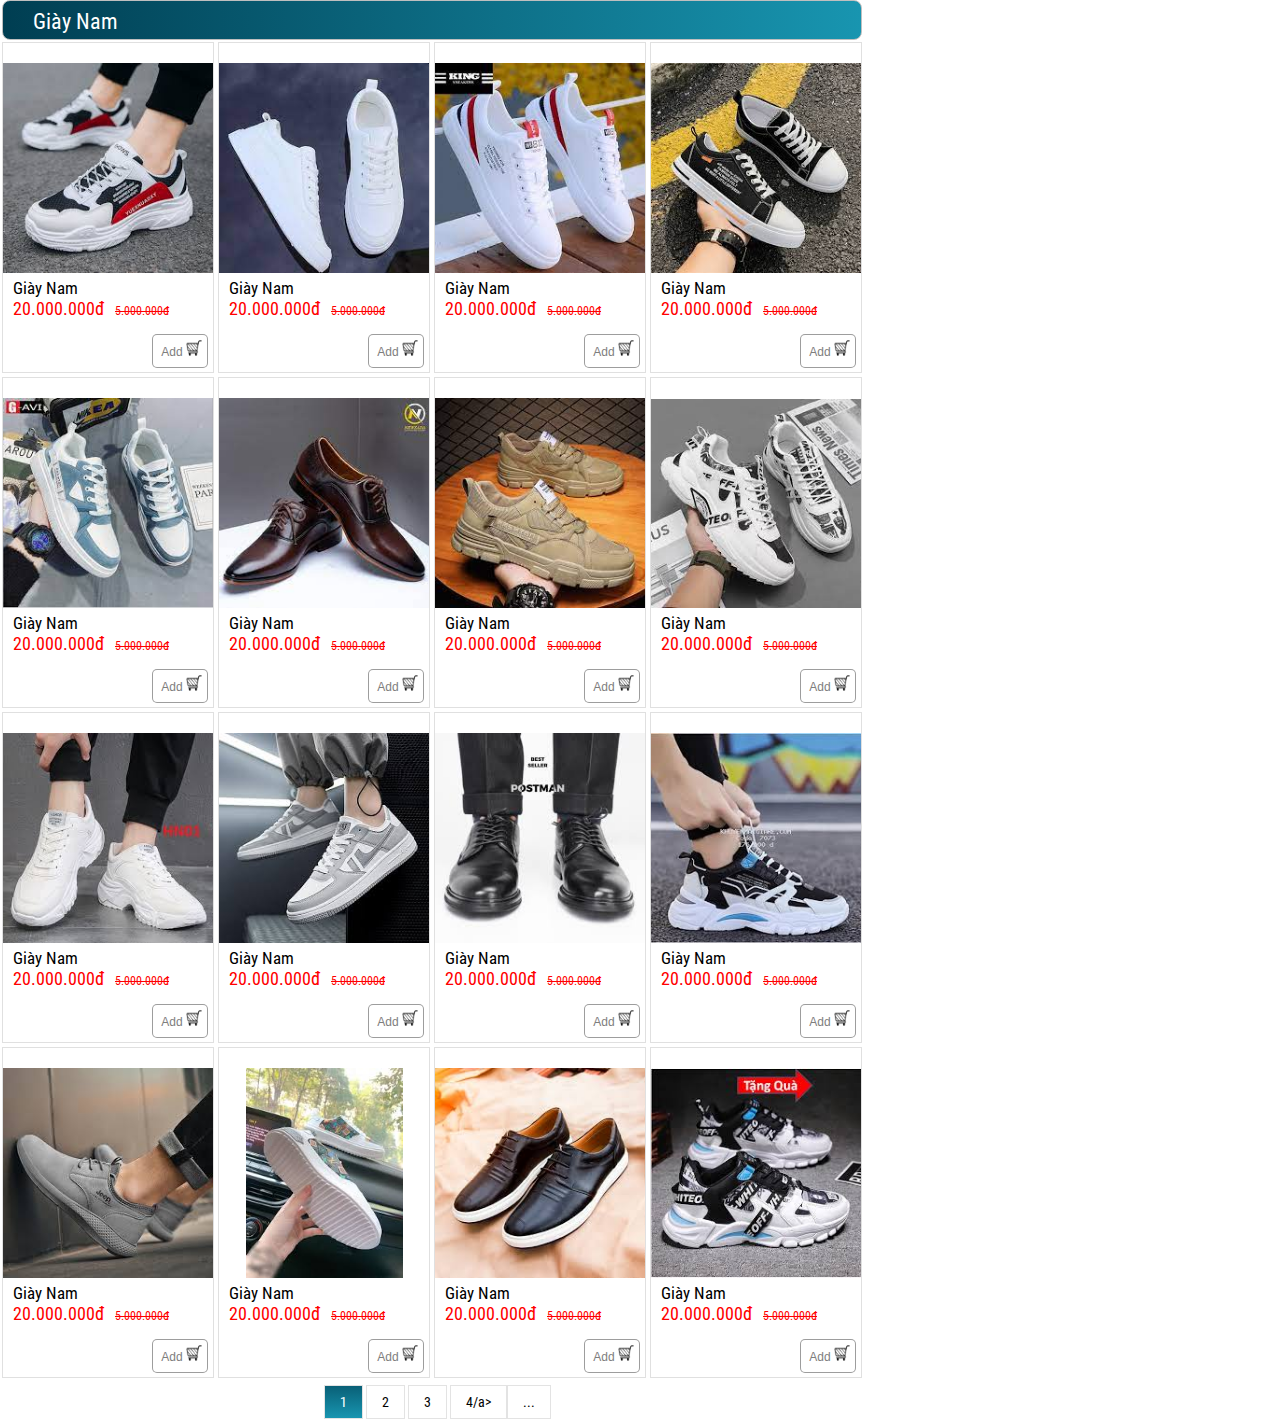
<file: dien_thoai.html>
<!doctype html>
<html>

<head>
	<meta charset="utf-8">
	<!-- CSS is here -->
	<title>W-1</title>
	<link href="css/style.css" rel="stylesheet" type="text/css">
	<link href="css/nav-header.css" rel="stylesheet" type="text/css">
	<link href="css/banner-top.css" rel="stylesheet" type="text/css">
	<link href="css/left-content.css" rel="stylesheet" type="text/css">
	<link href="css/section.css" rel="stylesheet" type="text/css">
	<link href="css/footer.css" rel="stylesheet" type="text/css">
	<link href="css/product-box.css" rel="stylesheet" type="text/css">
	<link href="css/sapxepsp.css" rel="stylesheet" type="text/css">
	<link href="css/breadcrumb.css" rel="stylesheet" type="text/css">
	<link rel="shortcut icon" type="image/png" href="logo-web1-1.png" />
	<link rel="stylesheet" href="css/frame.css">
	<link rel="stylesheet" href="css/chuyen_trang.css">
	<meta name="viewport" content="width=device-width, initial-scale=1, shrink-to-fit=no">
</head>

<!---->
<div class="khung">
	<!--Phần section 1-->
	<div class="section">
		<!--Thanh tiêu đề-->
		<p class="section-head">Giày Nam</p>
		<!--End Thanh tiêu đề-->

		<!--Hộp 1-->
		<div class="product-box">
			<a class="box" href="thong-tin-sp.html">
				<div class="hinh-sp">
					<div style="background-image: url( image/images\ \(1\).jpg)" class="hinh"></div>
				</div>
				<p class="ten-sp">Giày Nam</p>
				<p class="gia-tien">20.000.000đ<span class="gia-cu">5.000.000đ</span></p>
			</a>
			<div class="them-vao-gio-hang"><button style="button" class="them">Add <img class="icon-cart" src="image/icon-cart.png"></button></div>
		</div>
		<!--end Hộp 1-->
		<!--Hộp 1-->
		<div class="product-box">
			<a class="box" href="thong-tin-sp.html">
				<div class="hinh-sp">
					<div style="background-image: url( image/tải\ xuống\ \(1\).jpg)" class="hinh"></div>
				</div>
				<p class="ten-sp">Giày Nam</p>
				<p class="gia-tien">20.000.000đ<span class="gia-cu">5.000.000đ</span></p>
			</a>
			<div class="them-vao-gio-hang"><button style="button" class="them">Add <img class="icon-cart" src="image/icon-cart.png"></button></div>
		</div>
		<!--end Hộp 1-->
		<!--Hộp 1-->
		<div class="product-box">
			<a class="box" href="thong-tin-sp.html">
				<div class="hinh-sp">
					<div style="background-image: url( image/tải\ xuống\ \(2\).jpg)" class="hinh"></div>
				</div>
				<p class="ten-sp">Giày Nam</p>
				<p class="gia-tien">20.000.000đ<span class="gia-cu">5.000.000đ</span></p>
			</a>
			<div class="them-vao-gio-hang"><button style="button" class="them">Add <img class="icon-cart" src="image/icon-cart.png"></button></div>
		</div>
		<!--end Hộp 1-->
		<!--Hộp 1-->
		<div class="product-box">
			<a class="box" href="thong-tin-sp.html">
				<div class="hinh-sp">
					<div style="background-image: url(image/tải\ xuống\ \(3\).jpg" class="hinh"></div>
				</div>
				<p class="ten-sp">Giày Nam</p>
				<p class="gia-tien">20.000.000đ<span class="gia-cu">5.000.000đ</span></p>
			</a>
			<div class="them-vao-gio-hang"><button style="button" class="them">Add <img class="icon-cart" src="image/icon-cart.png"></button></div>
		</div>
		<!--end Hộp 1-->
		<!--Hộp 1-->
		<div class="product-box">
			<a class="box" href="thong-tin-sp.html">
				<div class="hinh-sp">
					<div style="background-image: url(image/tải\ xuống\ \(4\).jpg)" class="hinh"></div>
				</div>
				<p class="ten-sp">Giày Nam</p>
				<p class="gia-tien">20.000.000đ<span class="gia-cu">5.000.000đ</span></p>
			</a>
			<div class="them-vao-gio-hang"><button style="button" class="them">Add <img class="icon-cart" src="image/icon-cart.png"></button></div>
		</div>
		<!--end Hộp 1-->
		<!--Hộp 1-->
		<div class="product-box">
			<a class="box" href="thong-tin-sp.html">
				<div class="hinh-sp">
					<div style="background-image: url(image/tải\ xuống\ \(5\).jpg)" class="hinh"></div>
				</div>
				<p class="ten-sp">Giày Nam</p>
				<p class="gia-tien">20.000.000đ<span class="gia-cu">5.000.000đ</span></p>
			</a>
			<div class="them-vao-gio-hang"><button style="button" class="them">Add <img class="icon-cart" src="image/icon-cart.png"></button></div>
		</div>
		<!--end Hộp 1-->
		<!--Hộp 1-->
		<div class="product-box">
			<a class="box" href="thong-tin-sp.html">
				<div class="hinh-sp">
					<div style="background-image: url(image/tải\ xuống\ \(6\).jpg)" class="hinh"></div>
				</div>
				<p class="ten-sp">Giày Nam</p>
				<p class="gia-tien">20.000.000đ<span class="gia-cu">5.000.000đ</span></p>
			</a>
			<div class="them-vao-gio-hang"><button style="button" class="them">Add <img class="icon-cart" src="image/icon-cart.png"></button></div>
		</div>
		<!--end Hộp 1-->
		<!--Hộp 1-->
		<div class="product-box">
			<a class="box" href="thong-tin-sp.html">
				<div class="hinh-sp">
					<div style="background-image: url(image/tải\ xuống\ \(7\).jpg)" class="hinh"></div>
				</div>
				<p class="ten-sp">Giày Nam</p>
				<p class="gia-tien">20.000.000đ<span class="gia-cu">5.000.000đ</span></p>
			</a>
			<div class="them-vao-gio-hang"><button style="button" class="them">Add <img class="icon-cart" src="image/icon-cart.png"></button></div>
		</div>
		<!--end Hộp 1-->
		<!--Hộp 1-->
		<div class="product-box">
			<a class="box" href="thong-tin-sp.html">
				<div class="hinh-sp">
					<div style="background-image: url(image/100.jpg)" class="hinh"></div>
				</div>
				<p class="ten-sp">Giày Nam</p>
				<p class="gia-tien">20.000.000đ<span class="gia-cu">5.000.000đ</span></p>
			</a>
			<div class="them-vao-gio-hang"><button style="button" class="them">Add <img class="icon-cart" src="image/icon-cart.png"></button></div>
		</div>
		<!--end Hộp 1-->
		<!--Hộp 1-->
		<div class="product-box">
			<a class="box" href="thong-tin-sp.html">
				<div class="hinh-sp">
					<div style="background-image: url(image/110.jpg)" class="hinh"></div>
				</div>
				<p class="ten-sp">Giày Nam</p>
				<p class="gia-tien">20.000.000đ<span class="gia-cu">5.000.000đ</span></p>
			</a>
			<div class="them-vao-gio-hang"><button style="button" class="them">Add <img class="icon-cart" src="image/icon-cart.png"></button></div>
		</div>
		<!--end Hộp 1-->
		<!--Hộp 1-->
		<div class="product-box">
			<a class="box" href="thong-tin-sp.html">
				<div class="hinh-sp">
					<div style="background-image: url(image/111.jpg)" class="hinh"></div>
				</div>
				<p class="ten-sp">Giày Nam</p>
				<p class="gia-tien">20.000.000đ<span class="gia-cu">5.000.000đ</span></p>
			</a>
			<div class="them-vao-gio-hang"><button style="button" class="them">Add <img class="icon-cart" src="image/icon-cart.png"></button></div>
		</div>
		<!--end Hộp 1-->
		<!--Hộp 1-->
		<div class="product-box">
			<a class="box" href="thong-tin-sp.html">
				<div class="hinh-sp">
					<div style="background-image: url(image/112.jpg)" class="hinh"></div>
				</div>
				<p class="ten-sp">Giày Nam</p>
				<p class="gia-tien">20.000.000đ<span class="gia-cu">5.000.000đ</span></p>
			</a>
			<div class="them-vao-gio-hang"><button style="button" class="them">Add <img class="icon-cart" src="image/icon-cart.png"></button></div>
		</div>
		<!--end Hộp 1-->
		<!--Hộp 1-->
		<div class="product-box">
			<a class="box" href="thong-tin-sp.html">
				<div class="hinh-sp">
					<div style="background-image: url(image/113.jpg)" class="hinh"></div>
				</div>
				<p class="ten-sp">Giày Nam</p>
				<p class="gia-tien">20.000.000đ<span class="gia-cu">5.000.000đ</span></p>
			</a>
			<div class="them-vao-gio-hang"><button style="button" class="them">Add <img class="icon-cart" src="image/icon-cart.png"></button></div>
		</div>
		<!--end Hộp 1-->
		<!--Hộp 1-->
		<div class="product-box">
			<a class="box" href="thong-tin-sp.html">
				<div class="hinh-sp">
					<div style="background-image: url(image/114.jpg)" class="hinh"></div>
				</div>
				<p class="ten-sp">Giày Nam</p>
				<p class="gia-tien">20.000.000đ<span class="gia-cu">5.000.000đ</span></p>
			</a>
			<div class="them-vao-gio-hang"><button style="button" class="them">Add <img class="icon-cart" src="image/icon-cart.png"></button></div>
		</div>
		<!--end Hộp 1-->
		<!--Hộp 1-->
		<div class="product-box">
			<a class="box" href="thong-tin-sp.html">
				<div class="hinh-sp">
					<div style="background-image: url( image/115.jpg)" class="hinh"></div>
				</div>
				<p class="ten-sp">Giày Nam</p>
				<p class="gia-tien">20.000.000đ<span class="gia-cu">5.000.000đ</span></p>
			</a>
			<div class="them-vao-gio-hang"><button style="button" class="them">Add <img class="icon-cart" src="image/icon-cart.png"></button></div>
		</div>
		<!--end Hộp 1-->
		<!--Hộp 1-->
		<div class="product-box">
			<a class="box" href="thong-tin-sp.html">
				<div class="hinh-sp">
					<div style="background-image: url( image/116.jpg)" class="hinh"></div>
				</div>
				<p class="ten-sp">Giày Nam</p>
				<p class="gia-tien">20.000.000đ<span class="gia-cu">5.000.000đ</span></p>
			</a>
			<div class="them-vao-gio-hang"><button style="button" class="them">Add <img class="icon-cart" src="image/icon-cart.png"></button></div>
		</div>
		<!--end Hộp 1-->
	</div>
	<div class="chuyen_trang">
		<a href="dien_thoai.html" id="block_trang" class="so_trang">1</a>
		<a href="dien_thoai2.html" class="so_trang">2</a>
		<a href="#" class="so_trang">3</a>
		<a href="#" class="so_trang">4/a>
		<a class="so_trang">...</a>
	</div>
	<!--end khung chứa sản phẩm-->



</html>
</file>
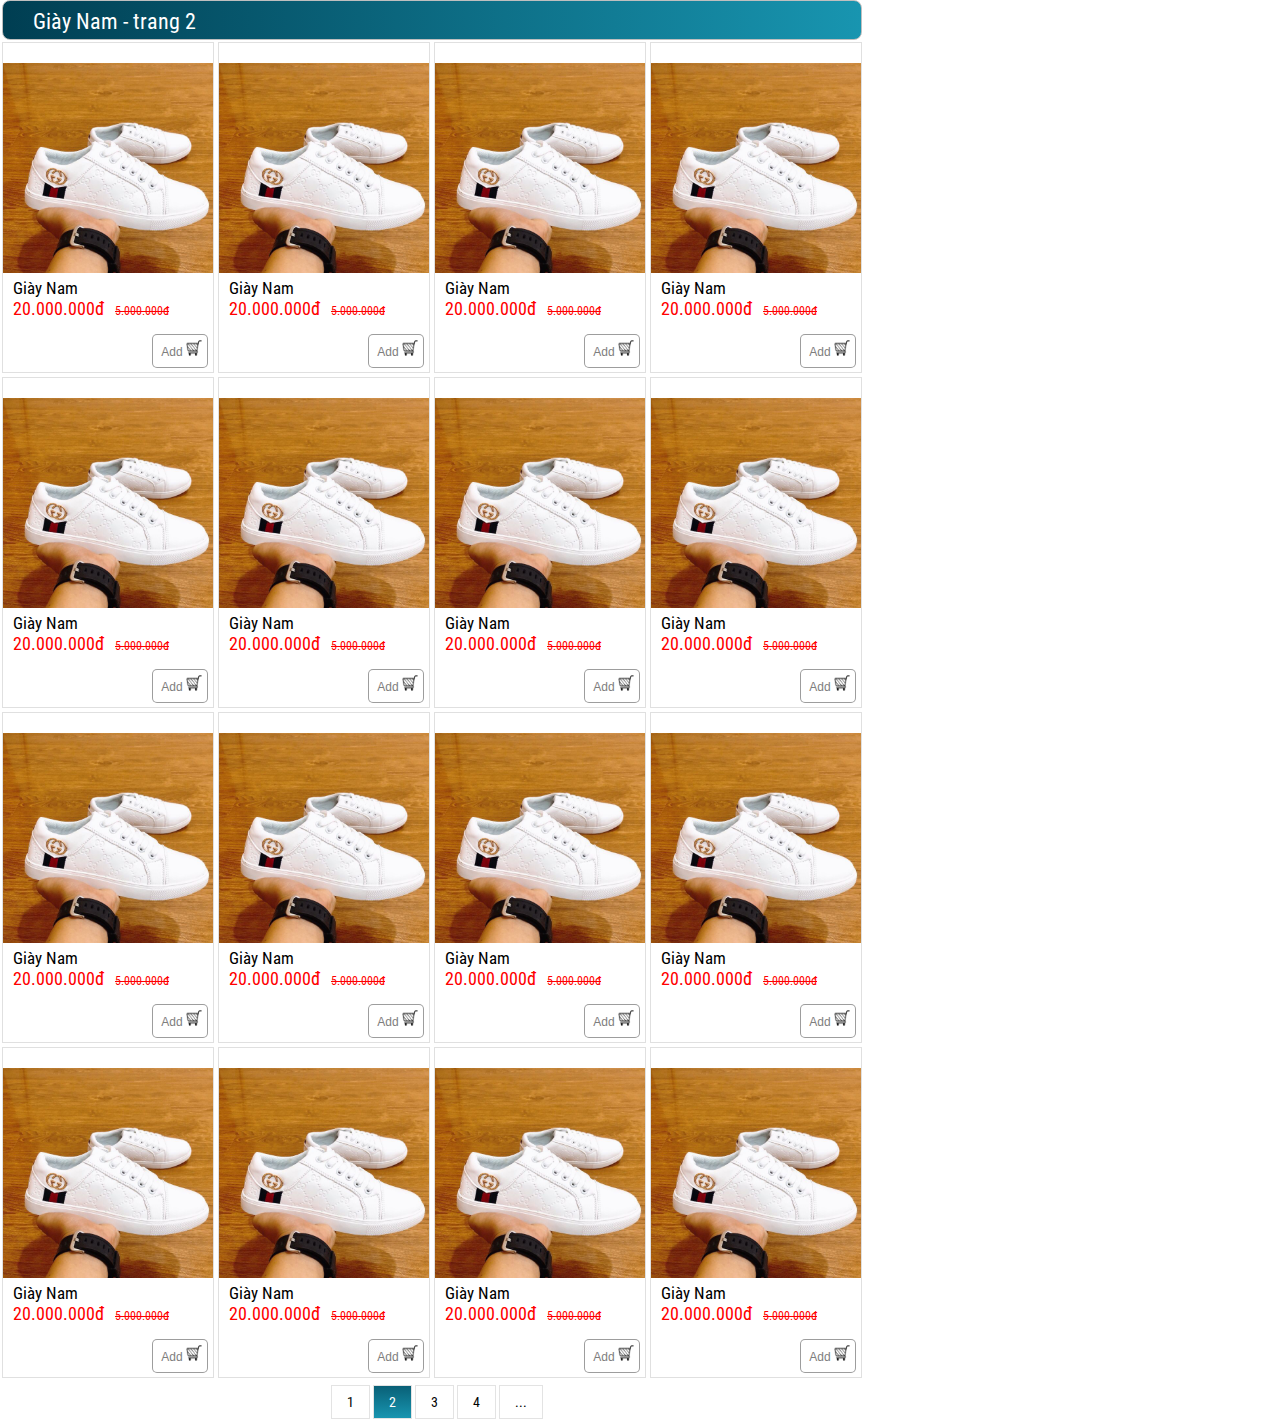
<file: dien_thoai2.html>
<!doctype html>
<html>

<head>
	<meta charset="utf-8">
	<!-- CSS is here -->
	<title>W-1</title>
	<link href="css/style.css" rel="stylesheet" type="text/css">
	<link href="css/nav-header.css" rel="stylesheet" type="text/css">
	<link href="css/banner-top.css" rel="stylesheet" type="text/css">
	<link href="css/left-content.css" rel="stylesheet" type="text/css">
	<link href="css/section.css" rel="stylesheet" type="text/css">
	<link href="css/footer.css" rel="stylesheet" type="text/css">
	<link href="css/product-box.css" rel="stylesheet" type="text/css">
	<link href="css/sapxepsp.css" rel="stylesheet" type="text/css">
	<link href="css/breadcrumb.css" rel="stylesheet" type="text/css">
	<link rel="shortcut icon" type="image/png" href="logo-web1-1.png" />
	<link rel="stylesheet" href="css/frame.css">
	<link rel="stylesheet" href="css/chuyen_trang.css">
	<meta name="viewport" content="width=device-width, initial-scale=1, shrink-to-fit=no">
</head>

<!---->
			<div class="khung">
			<!--Phần section 1-->
			<div class="section">
				<!--Thanh tiêu đề-->
				<p class="section-head">Giày Nam - trang 2</p>
				<!--End Thanh tiêu đề-->

				<!--Hộp 1-->
				<div class="product-box">
					<a class="box" href="thong-tin-sp.html">
						<div class="hinh-sp">
							<div style="background-image: url(image/na.jpg)" class="hinh"></div>
						</div>
						<p class="ten-sp">Giày Nam</p>
						<p class="gia-tien">20.000.000đ<span class="gia-cu">5.000.000đ</span></p>
					</a>
					<div class="them-vao-gio-hang"><button style="button" class="them">Add <img class="icon-cart" src="image/icon-cart.png"></button></div>
				</div>
				<!--end Hộp 1-->
				<!--Hộp 1-->
				<div class="product-box">
					<a class="box" href="thong-tin-sp.html">
						<div class="hinh-sp">
							<div style="background-image: url(image/na.jpg)" class="hinh"></div>
						</div>
						<p class="ten-sp">Giày Nam</p>
						<p class="gia-tien">20.000.000đ<span class="gia-cu">5.000.000đ</span></p>
					</a>
					<div class="them-vao-gio-hang"><button style="button" class="them">Add <img class="icon-cart" src="image/icon-cart.png"></button></div>
				</div>
				<!--end Hộp 1-->
				<!--Hộp 1-->
				<div class="product-box">
					<a class="box" href="thong-tin-sp.html">
						<div class="hinh-sp">
							<div style="background-image: url( image/na.jpg)" class="hinh"></div>
						</div>
						<p class="ten-sp">Giày Nam</p>
						<p class="gia-tien">20.000.000đ<span class="gia-cu">5.000.000đ</span></p>
					</a>
					<div class="them-vao-gio-hang"><button style="button" class="them">Add <img class="icon-cart" src="image/icon-cart.png"></button></div>
				</div>
				<!--end Hộp 1-->
				<!--Hộp 1-->
				<div class="product-box">
					<a class="box" href="thong-tin-sp.html">
						<div class="hinh-sp">
							<div style="background-image: url( image/na.jpg)" class="hinh"></div>
						</div>
						<p class="ten-sp">Giày Nam</p>
						<p class="gia-tien">20.000.000đ<span class="gia-cu">5.000.000đ</span></p>
					</a>
					<div class="them-vao-gio-hang"><button style="button" class="them">Add <img class="icon-cart" src="image/icon-cart.png"></button></div>
				</div>
				<!--end Hộp 1-->
				<!--Hộp 1-->
				<div class="product-box">
					<a class="box" href="thong-tin-sp.html">
						<div class="hinh-sp">
							<div style="background-image: url(image/na.jpg)" class="hinh"></div>
						</div>
						<p class="ten-sp">Giày Nam</p>
						<p class="gia-tien">20.000.000đ<span class="gia-cu">5.000.000đ</span></p>
					</a>
					<div class="them-vao-gio-hang"><button style="button" class="them">Add <img class="icon-cart" src="image/icon-cart.png"></button></div>
				</div>
				<!--end Hộp 1-->
				<!--Hộp 1-->
				<div class="product-box">
					<a class="box" href="thong-tin-sp.html">
						<div class="hinh-sp">
							<div style="background-image: url( image/na.jpg)" class="hinh"></div>
						</div>
						<p class="ten-sp">Giày Nam</p>
						<p class="gia-tien">20.000.000đ<span class="gia-cu">5.000.000đ</span></p>
					</a>
					<div class="them-vao-gio-hang"><button style="button" class="them">Add <img class="icon-cart" src="image/icon-cart.png"></button></div>
				</div>
				<!--end Hộp 1-->
				<!--Hộp 1-->
				<div class="product-box">
					<a class="box" href="thong-tin-sp.html">
						<div class="hinh-sp">
							<div style="background-image: url( image/na.jpg)" class="hinh"></div>
						</div>
						<p class="ten-sp">Giày Nam</p>
						<p class="gia-tien">20.000.000đ<span class="gia-cu">5.000.000đ</span></p>
					</a>
					<div class="them-vao-gio-hang"><button style="button" class="them">Add <img class="icon-cart" src="image/icon-cart.png"></button></div>
				</div>
				<!--end Hộp 1-->
				<!--Hộp 1-->
				<div class="product-box">
					<a class="box" href="thong-tin-sp.html">
						<div class="hinh-sp">
							<div style="background-image: url( image/na.jpg)" class="hinh"></div>
						</div>
						<p class="ten-sp">Giày Nam</p>
						<p class="gia-tien">20.000.000đ<span class="gia-cu">5.000.000đ</span></p>
					</a>
					<div class="them-vao-gio-hang"><button style="button" class="them">Add <img class="icon-cart" src="image/icon-cart.png"></button></div>
				</div>
				<!--end Hộp 1-->
				<!--Hộp 1-->
				<div class="product-box">
					<a class="box" href="thong-tin-sp.html">
						<div class="hinh-sp">
							<div style="background-image: url( image/na.jpg)" class="hinh"></div>
						</div>
						<p class="ten-sp">Giày Nam</p>
						<p class="gia-tien">20.000.000đ<span class="gia-cu">5.000.000đ</span></p>
					</a>
					<div class="them-vao-gio-hang"><button style="button" class="them">Add <img class="icon-cart" src="image/icon-cart.png"></button></div>
				</div>
				<!--end Hộp 1-->
				<!--Hộp 1-->
				<div class="product-box">
					<a class="box" href="thong-tin-sp.html">
						<div class="hinh-sp">
							<div style="background-image: url(image/na.jpg)" class="hinh"></div>
						</div>
						<p class="ten-sp">Giày Nam</p>
						<p class="gia-tien">20.000.000đ<span class="gia-cu">5.000.000đ</span></p>
					</a>
					<div class="them-vao-gio-hang"><button style="button" class="them">Add <img class="icon-cart" src="image/icon-cart.png"></button></div>
				</div>
				<!--end Hộp 1-->
				<!--Hộp 1-->
				<div class="product-box">
					<a class="box" href="thong-tin-sp.html">
						<div class="hinh-sp">
							<div style="background-image: url( image/na.jpg)" class="hinh"></div>
						</div>
						<p class="ten-sp">Giày Nam</p>
						<p class="gia-tien">20.000.000đ<span class="gia-cu">5.000.000đ</span></p>
					</a>
					<div class="them-vao-gio-hang"><button style="button" class="them">Add <img class="icon-cart" src="image/icon-cart.png"></button></div>
				</div>
				<!--end Hộp 1-->
				<!--Hộp 1-->
				<div class="product-box">
					<a class="box" href="thong-tin-sp.html">
						<div class="hinh-sp">
							<div style="background-image: url( image/na.jpg)" class="hinh"></div>
						</div>
						<p class="ten-sp">Giày Nam</p>
						<p class="gia-tien">20.000.000đ<span class="gia-cu">5.000.000đ</span></p>
					</a>
					<div class="them-vao-gio-hang"><button style="button" class="them">Add <img class="icon-cart" src="image/icon-cart.png"></button></div>
				</div>
				<!--end Hộp 1-->
				<!--Hộp 1-->
				<div class="product-box">
					<a class="box" href="thong-tin-sp.html">
						<div class="hinh-sp">
							<div style="background-image: url( image/na.jpg)" class="hinh"></div>
						</div>
						<p class="ten-sp">Giày Nam</p>
						<p class="gia-tien">20.000.000đ<span class="gia-cu">5.000.000đ</span></p>
					</a>
					<div class="them-vao-gio-hang"><button style="button" class="them">Add <img class="icon-cart" src="image/icon-cart.png"></button></div>
				</div>
				<!--end Hộp 1-->
				<!--Hộp 1-->
				<div class="product-box">
					<a class="box" href="thong-tin-sp.html">
						<div class="hinh-sp">
							<div style="background-image: url( image/na.jpg)" class="hinh"></div>
						</div>
						<p class="ten-sp">Giày Nam</p>
						<p class="gia-tien">20.000.000đ<span class="gia-cu">5.000.000đ</span></p>
					</a>
					<div class="them-vao-gio-hang"><button style="button" class="them">Add <img class="icon-cart" src="image/icon-cart.png"></button></div>
				</div>
				<!--end Hộp 1-->
				<!--Hộp 1-->
				<div class="product-box">
					<a class="box" href="thong-tin-sp.html">
						<div class="hinh-sp">
							<div style="background-image: url( image/na.jpg)" class="hinh"></div>
						</div>
						<p class="ten-sp">Giày Nam</p>
						<p class="gia-tien">20.000.000đ<span class="gia-cu">5.000.000đ</span></p>
					</a>
					<div class="them-vao-gio-hang"><button style="button" class="them">Add <img class="icon-cart" src="image/icon-cart.png"></button></div>
				</div>
				<!--end Hộp 1-->
				<!--Hộp 1-->
				<div class="product-box">
					<a class="box" href="thong-tin-sp.html">
						<div class="hinh-sp">
							<div style="background-image: url(image/na.jpg)" class="hinh"></div>
						</div>
						<p class="ten-sp">Giày Nam</p>
						<p class="gia-tien">20.000.000đ<span class="gia-cu">5.000.000đ</span></p>
					</a>
					<div class="them-vao-gio-hang"><button style="button" class="them">Add <img class="icon-cart" src="image/icon-cart.png"></button></div>
				</div>
				<!--end Hộp 1-->
			</div>
			<!--end khung chứa sản phẩm-->

			<div class="chuyen_trang">
				<a href="dien_thoai.html" class="so_trang">1</a>
				<a id="block_trang" href="dien_thoai2.html" class="so_trang">2</a>
				<a href="#" class="so_trang">3</a>
				<a href="#" class="so_trang">4</a>
				<a class="so_trang">...</a>
			</div>

</html>
</file>
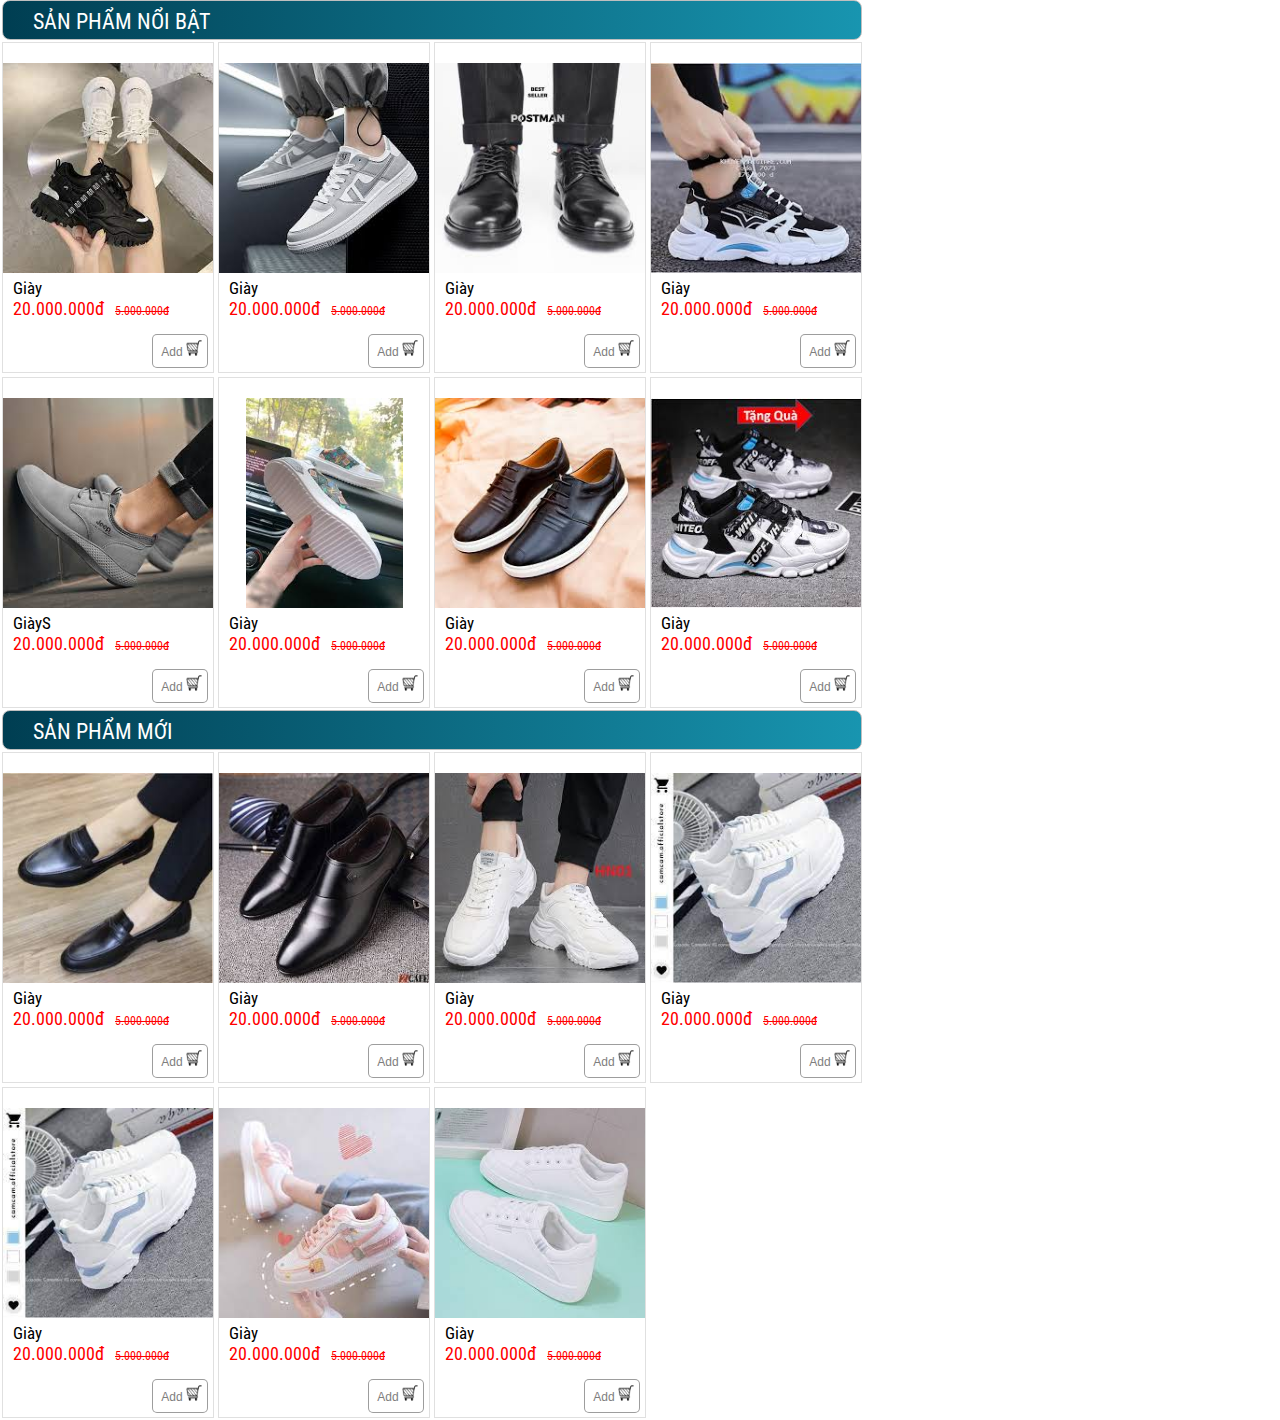
<file: index-index.html>
<!doctype html>
<html>

<head>
	<meta charset="utf-8">
	<!-- CSS is here -->
	<title>W-1</title>
	<link href="css/style.css" rel="stylesheet" type="text/css">
	<link href="css/nav-header.css" rel="stylesheet" type="text/css">
	<link href="css/banner-top.css" rel="stylesheet" type="text/css">
	<link href="css/left-content.css" rel="stylesheet" type="text/css">
	<link href="css/section.css" rel="stylesheet" type="text/css">
	<link href="css/footer.css" rel="stylesheet" type="text/css">
	<link href="css/product-box.css" rel="stylesheet" type="text/css">
	<link href="css/sapxepsp.css" rel="stylesheet" type="text/css">
	<link href="css/breadcrumb.css" rel="stylesheet" type="text/css">
	<link rel="shortcut icon" type="image/png" href="logo-web1-1.png" />
	<link rel="stylesheet" href="css/frame.css">
	<meta name="viewport" content="width=device-width, initial-scale=1, shrink-to-fit=no">
</head>

<!---->
			<div class="khung">
			<!--Phần section 1-->
			<div class="section">
				<!--Thanh tiêu đề-->
				<p class="section-head">SẢN PHẨM NỔI BẬT</p>
				<!--End Thanh tiêu đề-->

				<!--Hộp 1-->
				<div class="product-box">
					<a class="box" href="thong-tin-sp.html">
						<div class="hinh-sp">
							<div style="background-image: url(image/tải\ xuống\ \(9\).jpg)" class="hinh"></div>
						</div>
						<p class="ten-sp">Giày</p>
						<p class="gia-tien">20.000.000đ<span class="gia-cu">5.000.000đ</span></p>
					</a>
					<div class="them-vao-gio-hang"><button style="button" class="them">Add <img class="icon-cart" src="image/icon-cart.png"></button></div>
				</div>
				<!--end Hộp 1-->
				<!--Hộp 1-->
				<div class="product-box">
					<a class="box" href="thong-tin-sp.html">
						<div class="hinh-sp">
							<div style="background-image: url(image/110.jpg)" class="hinh"></div>
						</div>
						<p class="ten-sp">Giày</p>
						<p class="gia-tien">20.000.000đ<span class="gia-cu">5.000.000đ</span></p>
					</a>
					<div class="them-vao-gio-hang"><button style="button" class="them">Add <img class="icon-cart" src="image/icon-cart.png"></button></div>
				</div>
				<!--end Hộp 1-->
				<!--Hộp 1-->
				<div class="product-box">
					<a class="box" href="thong-tin-sp.html">
						<div class="hinh-sp">
							<div style="background-image: url(image/111.jpg)" class="hinh"></div>
						</div>
						<p class="ten-sp">Giày</p>
						<p class="gia-tien">20.000.000đ<span class="gia-cu">5.000.000đ</span></p>
					</a>
					<div class="them-vao-gio-hang"><button style="button" class="them">Add <img class="icon-cart" src="image/icon-cart.png"></button></div>
				</div>
				<!--end Hộp 1-->
				<!--Hộp 1-->
				<div class="product-box">
					<a class="box" href="thong-tin-sp.html">
						<div class="hinh-sp">
							<div style="background-image: url(image/112.jpg)" class="hinh"></div>
						</div>
						<p class="ten-sp">Giày</p>
						<p class="gia-tien">20.000.000đ<span class="gia-cu">5.000.000đ</span></p>
					</a>
					<div class="them-vao-gio-hang"><button style="button" class="them">Add <img class="icon-cart" src="image/icon-cart.png"></button></div>
				</div>
				<!--end Hộp 1-->
				<!--Hộp 1-->
				<div class="product-box">
					<a class="box" href="thong-tin-sp.html">
						<div class="hinh-sp">
							<div style="background-image: url(image/113.jpg)" class="hinh"></div>
						</div>
						<p class="ten-sp">GiàyS</p>
						<p class="gia-tien">20.000.000đ<span class="gia-cu">5.000.000đ</span></p>
					</a>
					<div class="them-vao-gio-hang"><button style="button" class="them">Add <img class="icon-cart" src="image/icon-cart.png"></button></div>
				</div>
				<!--end Hộp 1-->
				<!--Hộp 1-->
				<div class="product-box">
					<a class="box" href="thong-tin-sp.html">
						<div class="hinh-sp">
							<div style="background-image: url(image/114.jpg)" class="hinh"></div>
						</div>
						<p class="ten-sp">Giày</p>
						<p class="gia-tien">20.000.000đ<span class="gia-cu">5.000.000đ</span></p>
					</a>
					<div class="them-vao-gio-hang"><button style="button" class="them">Add <img class="icon-cart" src="image/icon-cart.png"></button></div>
				</div>
				<!--end Hộp 1-->
				<!--Hộp 1-->
				<div class="product-box">
					<a class="box" href="thong-tin-sp.html">
						<div class="hinh-sp">
							<div style="background-image: url(image/115.jpg)" class="hinh"></div>
						</div>
						<p class="ten-sp">Giày</p>
						<p class="gia-tien">20.000.000đ<span class="gia-cu">5.000.000đ</span></p>
					</a>
					<div class="them-vao-gio-hang"><button style="button" class="them">Add <img class="icon-cart" src="image/icon-cart.png"></button></div>
				</div>
				<!--end Hộp 1-->
				<!--Hộp 1-->
				<div class="product-box">
					<a class="box" href="thong-tin-sp.html">
						<div class="hinh-sp">
							<div style="background-image: url(image/116.jpg)" class="hinh"></div>
						</div>
						<p class="ten-sp">Giày</p>
						<p class="gia-tien">20.000.000đ<span class="gia-cu">5.000.000đ</span></p>
					</a>
					<div class="them-vao-gio-hang"><button style="button" class="them">Add <img class="icon-cart" src="image/icon-cart.png"></button></div>
				</div>
				<!--end Hộp 1-->

			</div>
			<!--end section 1-->
			<!--Phần section 2-->
			<div class="section">
				<!--Thanh tiêu đề-->
				<p class="section-head">SẢN PHẨM MỚI</p>
				<!--End Thanh tiêu đề-->

				<!--Hộp 1-->
				<div class="product-box">
					<a class="box" href="thong-tin-sp.html">
						<div class="hinh-sp">
							<div style="background-image: url(image/117.jpg)" class="hinh"></div>
						</div>
						<p class="ten-sp">Giày</p>
						<p class="gia-tien">20.000.000đ<span class="gia-cu">5.000.000đ</span></p>
					</a>
					<div class="them-vao-gio-hang"><button style="button" class="them">Add <img class="icon-cart" src="image/icon-cart.png"></button></div>
				</div>
				<!--end Hộp 1-->
				<!--Hộp 1-->
				<div class="product-box">
					<a class="box" href="thong-tin-sp.html">
						<div class="hinh-sp">
							<div style="background-image: url(image/118.jpg)" class="hinh"></div>
						</div>
						<p class="ten-sp">Giày</p>
						<p class="gia-tien">20.000.000đ<span class="gia-cu">5.000.000đ</span></p>
					</a>
					<div class="them-vao-gio-hang"><button style="button" class="them">Add <img class="icon-cart" src="image/icon-cart.png"></button></div>
				</div>
				<!--end Hộp 1-->
				<!--Hộp 1-->
				<div class="product-box">
					<a class="box" href="thong-tin-sp.html">
						<div class="hinh-sp">
							<div style="background-image: url(image/100.jpg)" class="hinh"></div>
						</div>
						<p class="ten-sp">Giày</p>
						<p class="gia-tien">20.000.000đ<span class="gia-cu">5.000.000đ</span></p>
					</a>
					<div class="them-vao-gio-hang"><button style="button" class="them">Add <img class="icon-cart" src="image/icon-cart.png"></button></div>
				</div>
				<!--end Hộp 1-->
				<!--Hộp 1-->
				<div class="product-box">
					<a class="box" href="thong-tin-sp.html">
						<div class="hinh-sp">
							<div style="background-image: url(image/tải\ xuống\ \(13\).jpg)" class="hinh"></div>
						</div>
						<p class="ten-sp">Giày</p>
						<p class="gia-tien">20.000.000đ<span class="gia-cu">5.000.000đ</span></p>
					</a>
					<div class="them-vao-gio-hang"><button style="button" class="them">Add <img class="icon-cart" src="image/icon-cart.png"></button></div>
				</div>
				<!--end Hộp 1-->
				<!--Hộp 1-->
				<div class="product-box">
					<a class="box" href="thong-tin-sp.html">
						<div class="hinh-sp">
							<div style="background-image:url(image/tải\ xuống\ \(13\).jpg)" class="hinh"></div>
						</div>
						<p class="ten-sp">Giày</p>
						<p class="gia-tien">20.000.000đ<span class="gia-cu">5.000.000đ</span></p>
					</a>
					<div class="them-vao-gio-hang"><button style="button" class="them">Add <img class="icon-cart" src="image/icon-cart.png"></button></div>
				</div>
				<!--end Hộp 1-->
				<!--Hộp 1-->
				<div class="product-box">
					<a class="box" href="thong-tin-sp.html">
						<div class="hinh-sp">
							<div style="background-image: url( image/tải\ xuống\ \(11\).jpg)" class="hinh"></div>
						</div>
						<p class="ten-sp">Giày</p>
						<p class="gia-tien">20.000.000đ<span class="gia-cu">5.000.000đ</span></p>
					</a>
					<div class="them-vao-gio-hang"><button style="button" class="them">Add <img class="icon-cart" src="image/icon-cart.png"></button></div>
				</div>
				<!--end Hộp 1-->
				<!--Hộp 1-->
				<div class="product-box">
					<a class="box" href="thong-tin-sp.html">
						<div class="hinh-sp">
							<div style="background-image: url( image/tải\ xuống\ \(10\).jpg)" class="hinh"></div>
						</div>
						<p class="ten-sp">Giày</p>
						<p class="gia-tien">20.000.000đ<span class="gia-cu">5.000.000đ</span></p>
					</a>
					<div class="them-vao-gio-hang"><button style="button" class="them">Add <img class="icon-cart" src="image/icon-cart.png"></button></div>
				</div>
				<!--end Hộp 1-->

			</div>
			<!--end section 2-->
		  </div>
			<!--end khung chứa sản phẩm-->



</html>
</file>
<file: css/style.css>
@font-face{
	font-family:'Roboto';
	src: url(../fonts/Roboto_Condensed/RobotoCondensed-Regular.ttf);
}
@font-face{
	font-family:'Satisfy';
	src: url(../fonts/Satisfy/Satisfy-Regular.ttf);
}
body{
	font-family: 'Roboto';
	font-size: 14px;
	margin: 0;
	padding: 0;
	background: white;
	min-width: 1120px;
}
.clear{
	clear: both;
}
.fixed-top {
  position:fixed;
  top:0;
  right:0;
  left:0;
  z-index:1000;
}
@media(min-width:1220px){
	.container{
		width: 90%;
		margin: 0 auto;
	}
}
#thong-bao-dang-nhap{
	display: none;
	background: rgba(0,0,0,0.90);
	position: fixed;
	top: 0;
	z-index: 1003;
	height: 100%;
	width: 100%;
	text-align: center;
	padding-top: 50px;
}
#yes,#no{
	padding: 10px;
	width: 100px;
	background: none;
	color: white;
	font-size: 15px;
	border: 1px solid white;
	transition: 0.3s;
}
#yes:hover{
	background: white;
	color: black;
}
#no:hover{
	background: white;
	color: black;
}
.overflow_auto{
	overflow: auto;
}
</file>
<file: css/nav-header.css>
/* CSS Document */
.search{
	float: right;
	margin: 30px 60px 0 0;
}
.search-button {
	padding: 10px;
	background: rgb(254, 162, 39);
	border: 0;
	border-radius: 0 15px 15px 0;
	text-decoration: none;
	margin-left: -3px;
	color: white;
	border-style: inset;
}
.search-box{
	padding: 10px;
	border: 0;
	border-radius: 15px 0 0  15px;
	width: 300px;
	text-indent: 10px;
}
.header{
	padding: 40px 0 0 0;
	background: linear-gradient(#003e52,#1895b0);
	background-color: #EEEEEE;
	vertical-align: middle;
	border-radius: 0 0 15px 15px;
	position: relative;
	min-width: 800px;
}

.nav li{
	display: inline-block;
}

.nav{
	background-color:rgba(4,78,99,1.00);
	color: white;
	padding-bottom: 10px;
	padding-top: 10px;
	min-width: 800px;
}
.nav .list-left{
	float: left;
	margin: 0;
}
.nav .list-right{
	float: right;
	margin: 0;
	margin-right: 20px
}
.list-left li{
	margin-right: 10px;
}
.list-right li{
	margin-right: 10px;
}
.nav a{
	color:rgba(211,211,211,1.00);
	text-decoration: none;
	padding-top: 10px;
	padding-bottom: 10px;
	padding-left: 5px;
	padding-right: 5px;
}
.nav a:hover{
	color:white;
	background-color:#117C95 ;
	border-radius: 5px;
	transition: all 0.2s linear;
}
.logo {
	margin-left: 40px;
	margin-top: 0px;
	margin-bottom: 10px;
	border-radius: 13px;
}
.nav .a-light {
	color: white;
}
.nav .dang-ky {
	margin-left: 0px;
}
.nav .dang-nhap{
	margin-right: 0;
}


.ten-cua-hang{
	font-family: 'Satisfy';
	position: absolute;
	font-size: 30px;
	font-weight: bold;
	color: white;
	margin-left: 20px;
	margin-top:30px ;
	text-shadow: 3px 3px 5px black;
}
</file>
<file: css/banner-top.css>
.banner{
	min-height: 400px;
	min-width: 1000px;
	background: url(../image/phoi-do-voi-giay-jordan.jpg);
	background-repeat: no-repeat;
	background-size: contain;
	background-position: center;
	margin-top: 10px;
}
</file>
<file: css/left-content.css>
#icon-mobile {
  height: 16px;
  width: 16px;
  float: left;
  margin-left: 5px;
  margin-right: 5px;
  color: white;
}
.menu-ben-trai ul{
  padding: 0;
}
.menu-ben-trai {
  float: left;
}
.menu-ben-trai li {
  list-style: none;
}
.menu-ben-trai button {
  height: 36px;
  width: 194px;
  display: block;
  padding: 7px 7px 7px 5px;
  color: black;
  border: 0;
  border-bottom: 1px solid rgb(110, 110, 110);
  text-align: left;
  cursor: pointer;
  background: white;
  margin-top: 5px;
}

.menu-ben-trai button:hover {
  box-shadow: 2px 1px 5px black;
}

.menu-ben-trai .title {
	color: white;
  padding: 7px 15px 7px 15px;
  font-size: 20px;
  text-align: center;
	background: linear-gradient(to right,#003e52,#1895b0);
	border-radius: 7px;
}
</file>
<file: css/section.css>
.section{
	display: inline-block;
	height: auto;
	width: 898px;
	background-color: white;
}
.section-head{
	margin: 0;
	font-size: 22px;
	border: 1px solid rgba(191,191,191,1.00);
	margin-left: 2px;
	padding-top: 8px;
	width: 858px;
	padding-bottom: 5px;
	text-indent: 30px;
	background: linear-gradient(to right,#003e52,#1895b0);
	color: white;
	border-radius: 8px;
}
.khung-frame{
	margin-top: 10px;
	margin-left: 20px;
	float: left;
	display: inline-block;
	width: 894px;
	min-width: 894px;
}
.wrap_main{
	width: 1212px;
	min-width: 1212px;
	margin: 0 auto;
	box-sizing: border-box;
}
#this_top_of_iframe{
	height: 30px;
}
</file>
<file: css/footer.css>
.footer{
	clear: both;
	width: 100%;
	height: 200px;
	background-color: antiquewhite;
}
</file>
<file: css/product-box.css>
.product-box{
	width: 210px;
	height: 329px;
	margin: 2px;
	border: 1px solid rgba(224,224,224,1.00);
	float: left;
	transition: 0.3s;
}
.hinh-sp{
	height: 230px;
	width: 210px;
	position: relative;
}
.hinh{
	background-position:center;
	background-repeat: no-repeat;
	background-size:contain;
	position: absolute;
	top: 20px;
	height: 210px;
	width: 210px;
	transition: 0.3s;
}
.box:hover .hinh{
	position: absolute;
	top: 5px;
}


.box:hover .ten-sp{
	color: blue;
}
.product-box a{
	text-decoration: none;
}
.ten-sp{
	text-align: left;
	margin: 0;
	padding: 5px 0 0 10px;
	font-size: 17px;
	color: black;
}
.gia-tien{
	margin: 0;
	padding: 0px 0 0 10px;
	font-size: 18px;
	color: red;
}
.gia-cu{
	font-size: 12px;
	margin-left: 10px;
	text-decoration: line-through;
}
.icon-cart{
	height: 16px;
	width: 16px;
}
.them-vao-gio-hang{
	text-align: right;
	padding-top: 15px;
	display: block;
}
.them{
	font-size: 12px;
	padding: 5px 5px 8px 8px;
	color:rgba(126,126,126,1.00);
	border: 1px solid rgb(59, 59, 59, 0.5);
	border-radius: 5px;
	margin-right: 5px;
	background: white;
}
.them:hover{
	box-shadow: 2px 2px 3px black;
	transition: 0.2s;
}
</file>
<file: css/sapxepsp.css>
#sp001{
	float: left;
}
#sp002{
	float: left;
}
#sp003{
	float: left;
}
#sp005{
	float: left;
}
#sp006{
	float: left;
}
#sp004{
	float: left;
}
</file>
<file: css/breadcrumb.css>
.breadcrumb{
	padding: 5px;
	margin:0 40px 0 40px;
	border-bottom: 2px double rgba(184,184,184,1.00);\
	box-shadow: 1px 2px 5px black;
	border-radius: 10px;
	
/	display: none;
	
}
.breadcrumb .hien-tai{
	padding-left: 10px;
	font-size: 18px;
	font-weight: 500;
	color:rgba(28,172,161,1.00);
}
.breadcrumb .truoc-do{
	padding-left: 10px;
	font-size: 18px;
	font-weight: 500;
	color:rgba(28,172,161,1.00);
	text-decoration: none;
	word-spacing: 5px;
	transition: all 0.3s ease;
}
.breadcrumb .truoc-do:hover{
	text-decoration: underline;
}
</file>
<file: css/frame.css>
iframe{
	height: 1424px;
	width: 874px;
}
.khung{
	width: 874px;
	height: 100%;
}
/* @keyframes example {
    from {
			height: 0px;
			opacity: 0.1;
				}
    to {
			height: 329px;
			opacity: 1;
			}
}
.product-box{
	animation-name: example;
	animation-duration: 0s;
} */
</file>
<file: css/chuyen_trang.css>
.chuyen_trang{
  height: 40px;
  text-align: center;
}
.so_trang{
  display: inline-block;
  padding: 8px 15px 8px 15px;
  margin-top: 5px;
  text-decoration: none;
  color: black;
  border: 1px solid rgb(227, 227, 227);
}
.so_trang:hover{
  background: rgb(231, 231, 231);
  color: black;
  transition: 0.3s;
}
#block_trang{
  background-image: linear-gradient(#096077,#1895b0);
  color: white;
  pointer-events: none;
}
</file>
